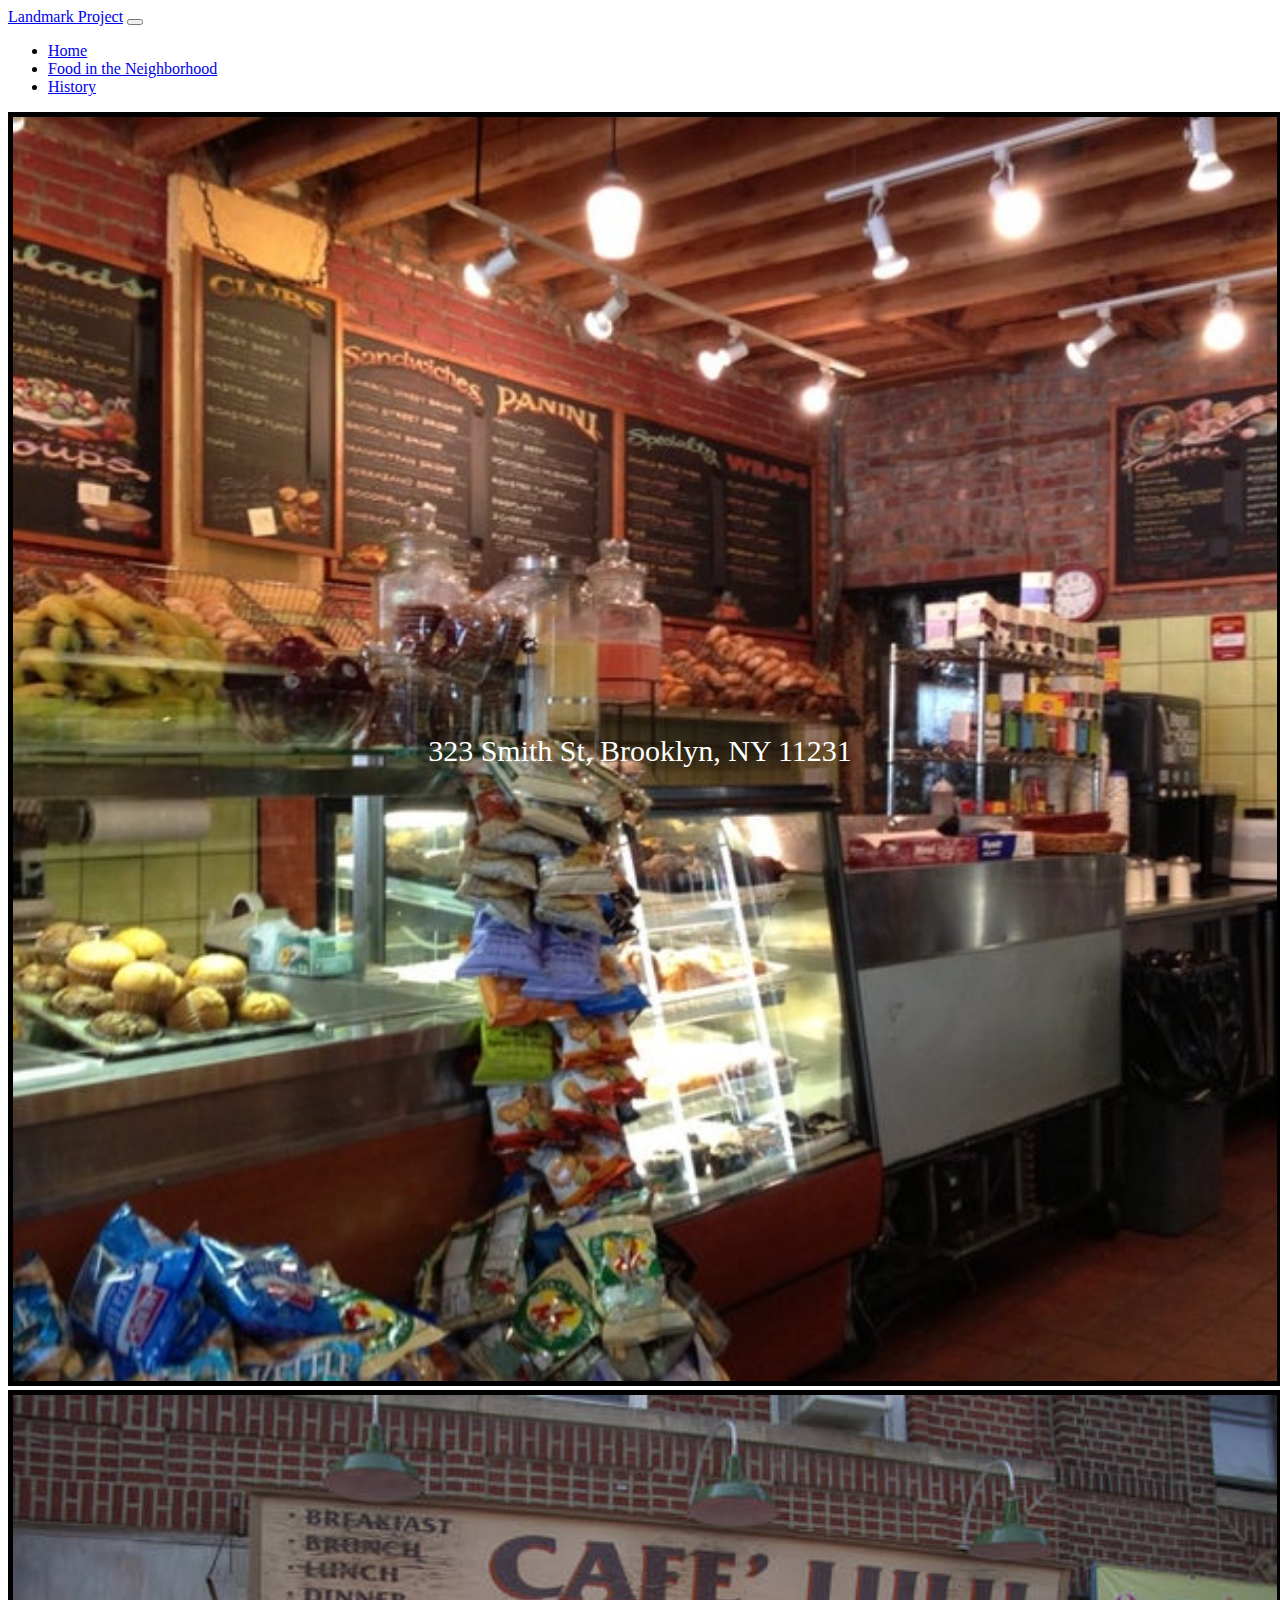
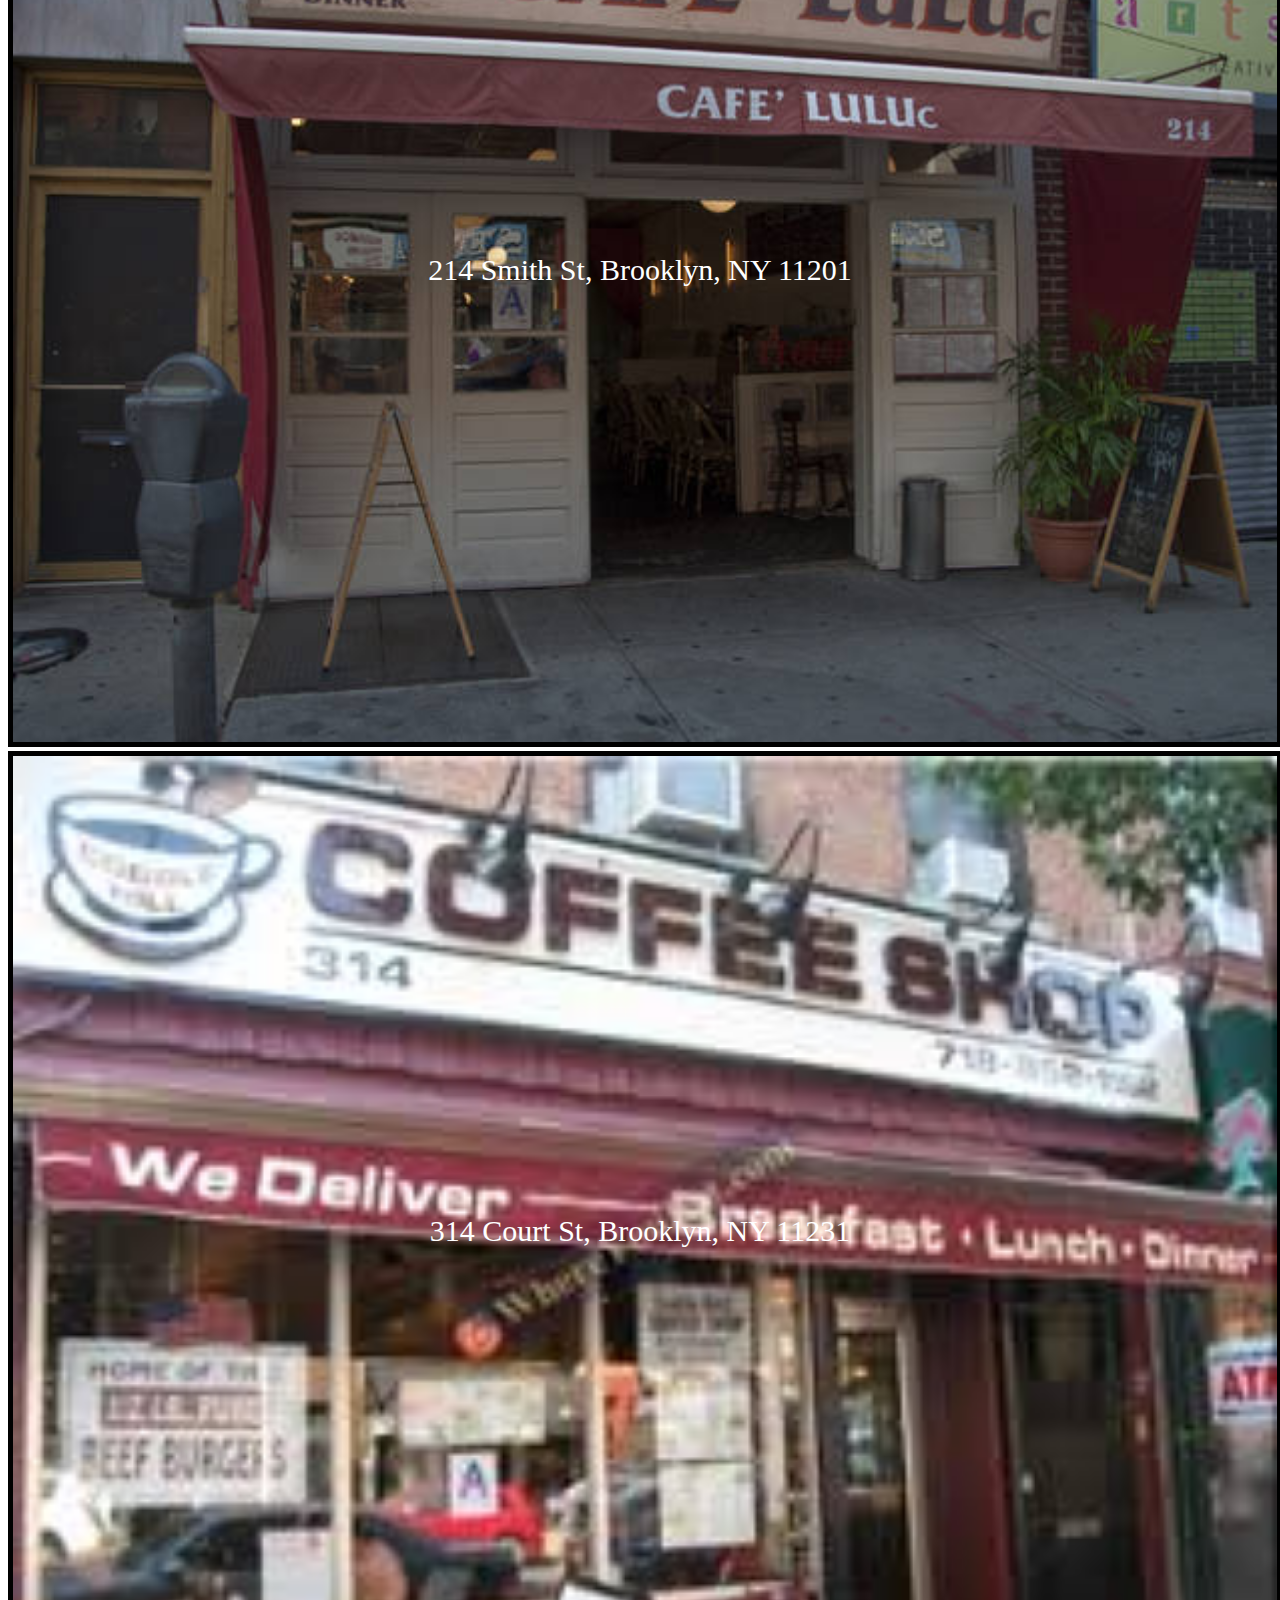
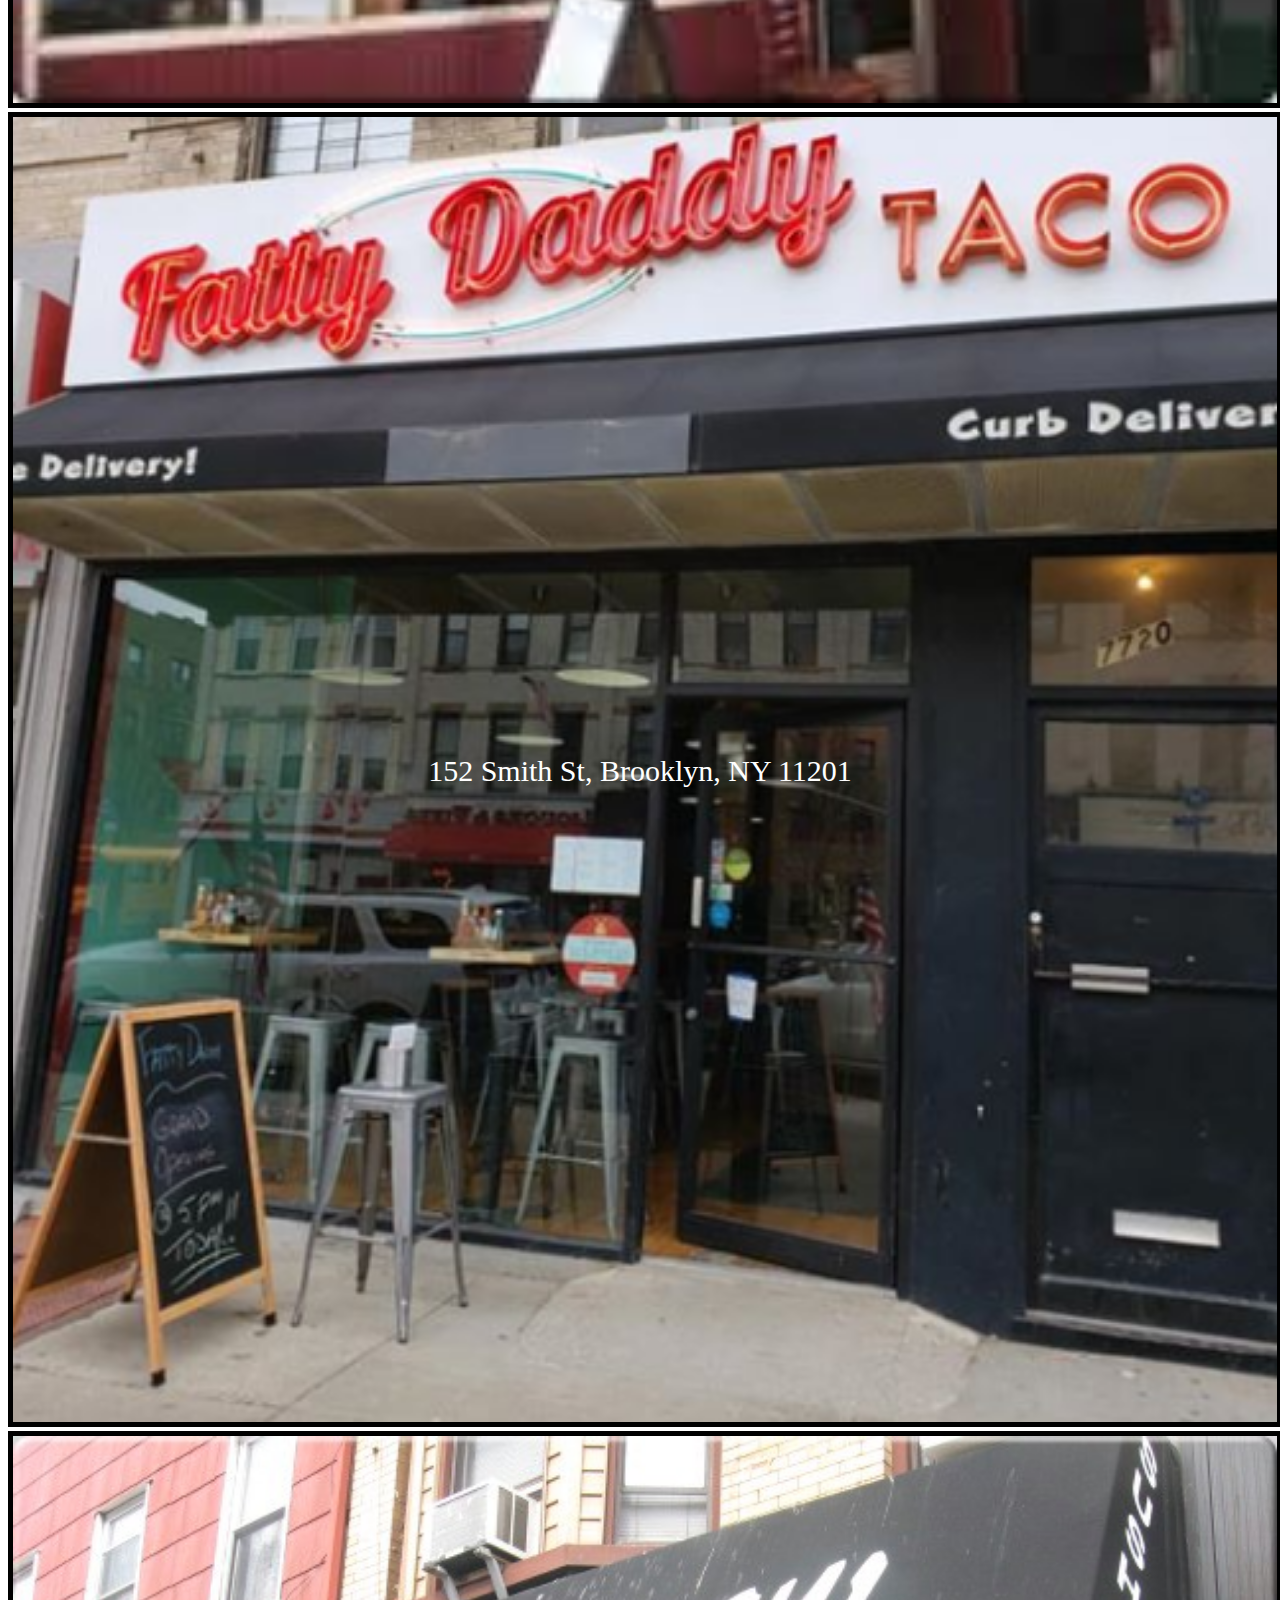
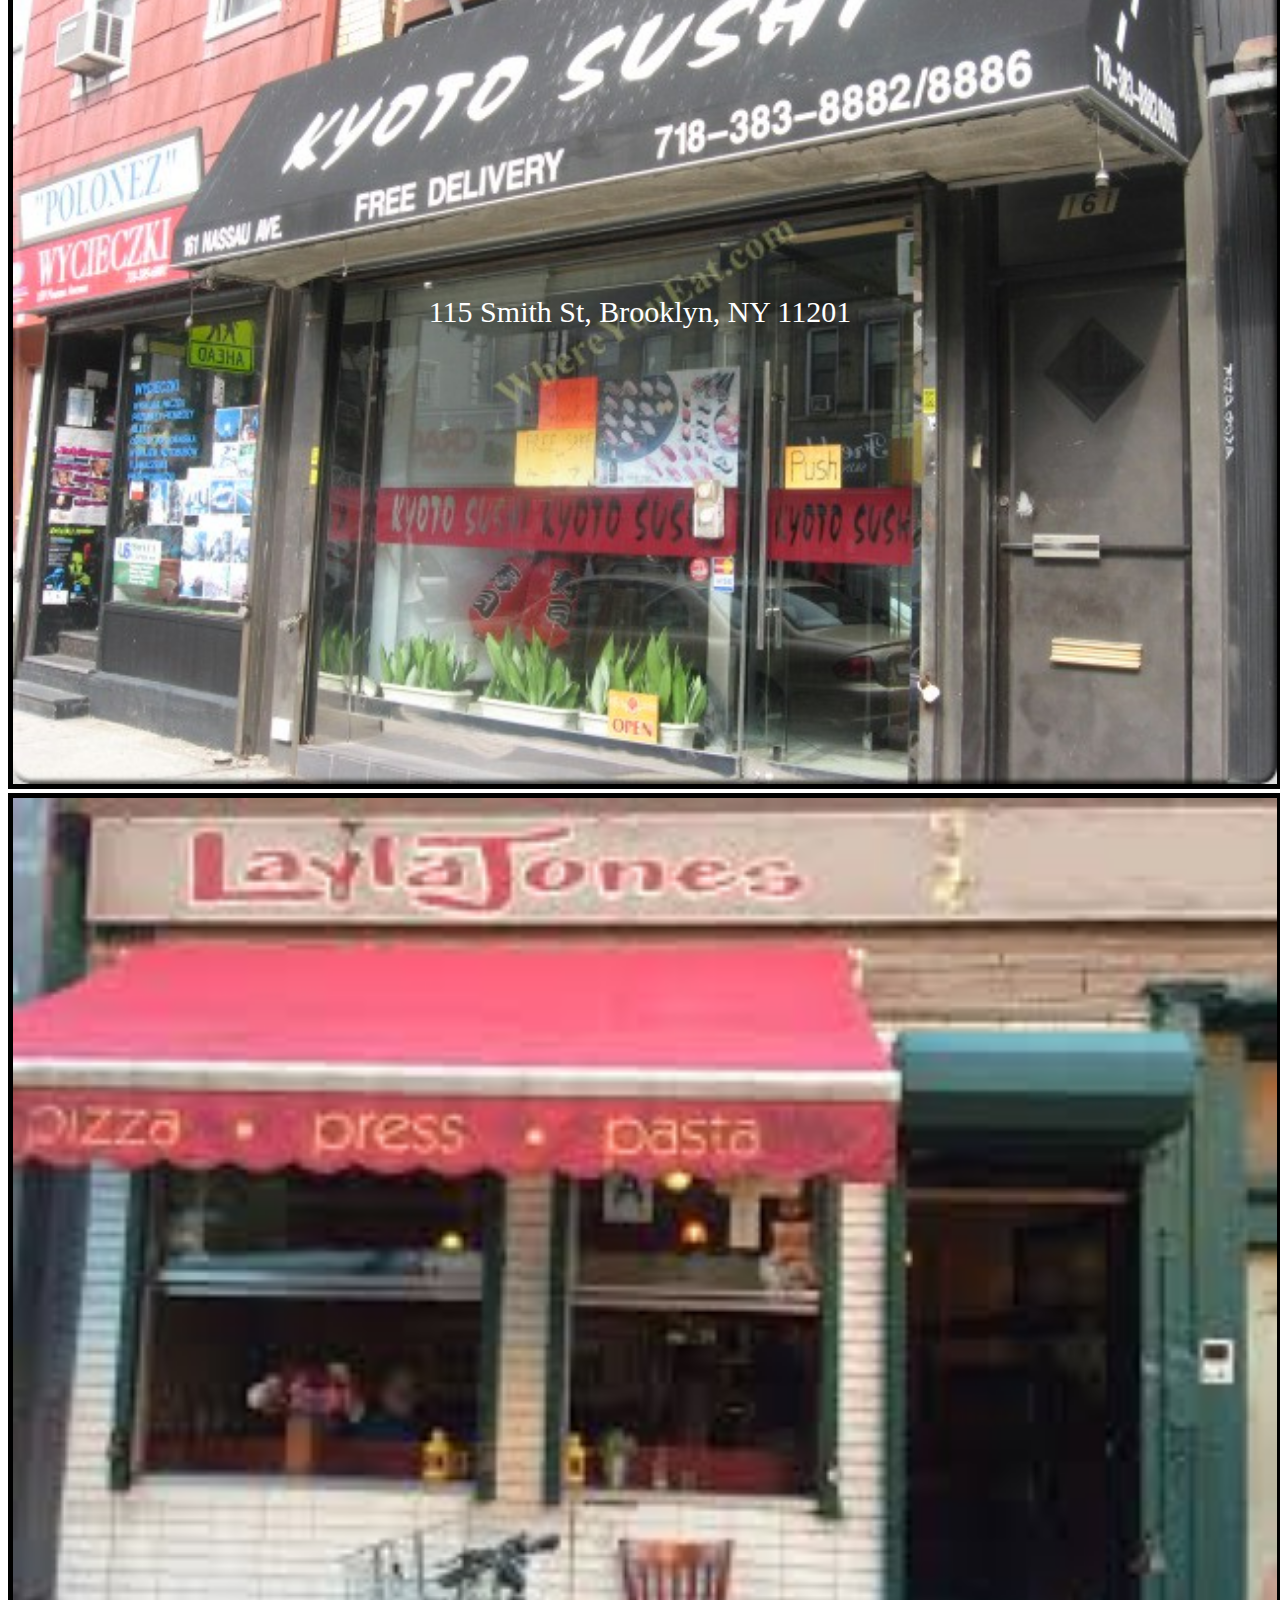
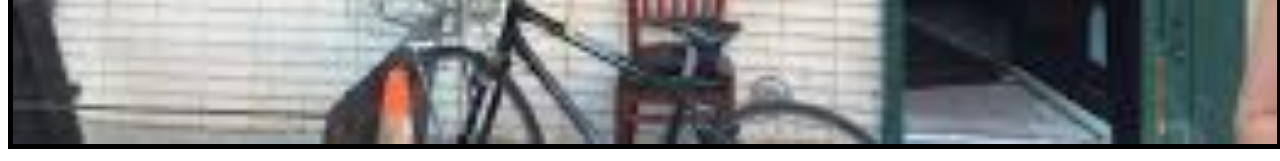
<file: homepage/foodintheneighborhood.html>
<!DOCTYPE html>

<html lang="en">
    <head>
      <meta name="viewport" content="width=device-width, initial-scale=1">
<style>
.container {
  position: relative;
  text-align: left;
  color: white;
}

.bottom-left {
  position: absolute;
  bottom: 8px;
  left: 16px;
}

.top-left {
  position: absolute;
  top: 8px;
  left: 16px;
}

.top-right {
  position: absolute;
  top: 8px;
  right: 16px;
}

.bottom-right {
  position: absolute;
  bottom: 8px;
  right: 16px;
}

.centered {
  position: absolute;
  top: 50%;
  left: 50%;
  transform: translate(-50%, -50%);
}
</style>
      <body>
         <link rel="stylesheet" href="https://cdn.jsdelivr.net/npm/bootstrap@4.5.3/dist/css/bootstrap.min.css" integrity="sha384-TX8t27EcRE3e/ihU7zmQxVncDAy5uIKz4rEkgIXeMed4M0jlfIDPvg6uqKI2xXr2" crossorigin="anonymous">
        <script src="https://code.jquery.com/jquery-3.5.1.slim.min.js" integrity="sha384-DfXdz2htPH0lsSSs5nCTpuj/zy4C+OGpamoFVy38MVBnE+IbbVYUew+OrCXaRkfj" crossorigin="anonymous"></script>
<script src="https://cdn.jsdelivr.net/npm/bootstrap@4.5.3/dist/js/bootstrap.bundle.min.js" integrity="sha384-ho+j7jyWK8fNQe+A12Hb8AhRq26LrZ/JpcUGGOn+Y7RsweNrtN/tE3MoK7ZeZDyx" crossorigin="anonymous"></script>
        <link href="styles.css" rel="stylesheet">
<nav class="navbar navbar-expand-lg navbar-light bg-light">
  <a class="navbar-brand" href="#">Landmark Project</a>
  <button class="navbar-toggler" type="button" data-toggle="collapse" data-target="#navbarNavDropdown" aria-controls="navbarNavDropdown" aria-expanded="false" aria-label="Toggle navigation">
    <span class="navbar-toggler-icon"></span>
  </button>
   <div class="collapse navbar-collapse" id="navbarNavDropdown">
    <ul class="navbar-nav">
      <li class="nav-item">
        <a class="nav-link" href="index">Home</a>
      </li>
      <li class="nav-item active">
        <a class="nav-link" href="foodintheneighborhood">Food in the Neighborhood</a>
      </li>
      <li class="nav-item">
        <a class="nav-link" href="history">History</a>
      </li>
    </ul>
  </div>
</nav>
</body>

<div class="container">
  <img src="bagelbythepark.jpg" style="width:100%">
  <div class="centered"> <p style="font-size:30px">323 Smith St, Brooklyn, NY 11231</p></div>
</div>
<div class="container">
  <img src="cafeluluc.jpg" style="width:100%">
  <div class="centered"> <p style="font-size:30px">214 Smith St, Brooklyn, NY 11201</p></div>
</div>
<div class="container">
  <img src="cobblehilldiner.jpg" style="width:100%">
  <div class="centered"> <p style="font-size:30px">314 Court St, Brooklyn, NY 11231</p></div>
</div>
<div class="container">
  <img src="fattydaddytacos.png" style="width:100%">
  <div class="centered"> <p style="font-size:30px">152 Smith St, Brooklyn, NY 11201</p></div>
</div>
<div class="container">
  <img src="kyotosushi.jpg" style="width:100%">
  <div class="centered"> <p style="font-size:30px">115 Smith St, Brooklyn, NY 11201</p></div>
</div>
<div class="container">
  <img src="laylajones.jpg" style="width:100%">
  <div class="centered"> <p style="font-size:30px"214 Court St, Brooklyn, NY 11201</p></div>
</div>
</body>
</head>
</file>
<file: homepage/styles.css>
.navbar-default {

  background-color: #69899f;

  border-color: #425766;
}
img {
  border: 5px solid #000000;
}

body {
  background: url('http://2.bp.blogspot.com/_uFooa8uVVH4/Rw6dzPclH4I/AAAAAAAABew/mGGJ2F_aKW4/s400/P1010117.JPG') no-repeat center center fixed;
  -webkit-background-size: cover;
  -moz-background-size: cover;
  background-size: cover;
  -o-background-size: cover;
}
head {
font-family: 'Montserrat', sans-serif;
}


.white-box {
    background-color: black;
    color: white;
}
</file>
